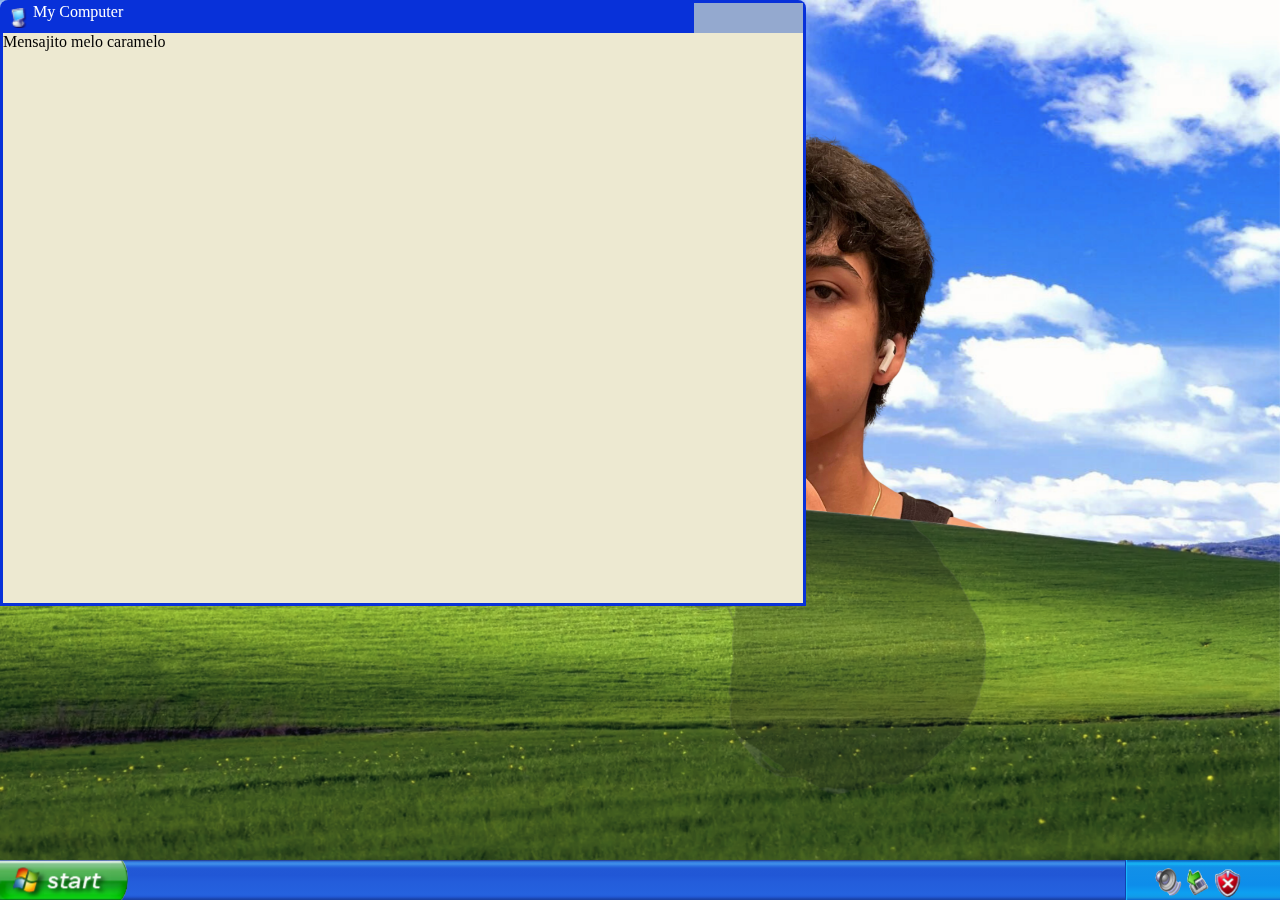
<file: index.html>
<!DOCTYPE html>
<html lang="en">
  <head>
    <meta charset="UTF-8" />
    <meta name="viewport" content="width=device-width, initial-scale=1.0" />
    <title>Document</title>
    <link rel="stylesheet" href="style.css" />
  </head>
  <body>
    <img id="background" src="img/Diseño sin título.png" alt="">
    <section class="contenedor" id="pestaña_1">
      <div class="header_window"></div>
      <div class="buttons_window">
        <img id="img_header_window_1" src="[data-uri]" alt="">
        <div id="title_window_1">My Computer</div>
        <div id="buttons_window_1"></div>
      </div>
      <div class="content_window">
        <p>Mensajito melo caramelo</p>
        <section class="toolbar"></section>
        <section class="functionbar"></section>
        <section class="addressbar"></section>
        <section class="toolbar"></section>
      
      </div>
      
    </section>
    
    <section id="taskbar">
      <section id="taskbar-start">
        <a id="start" href="#"></a>
      </section>
      <section id="taskbar-aplications"></section>
      <section id="taskbar-icons">
        <img class="taskbar_icon" src="img/Screenshot from 2024-04-16 06-35-16-Photoroom.png-Photoroom.png" alt="">
        <img class="taskbar_icon" src="img/Screenshot from 2024-04-16 06-35-56.png" alt="">
        <img class="taskbar_icon" src="img/Screenshot from 2024-04-16 06-36-21.png" alt="">
        <h2 id="current_time"></h2>
      </section>
    </section>
    <script src="app.js"></script>
  </body>
</html>
</file>
<file: style.css>
*{
  padding: 0;
  border: 0;
  text-decoration: none;
  margin: 0;
}
#background{
  width: 100%;
  height: 100%;
  position: fixed;
  z-index: -1000;
  object-fit: cover;
}

body{
  overflow: none;
}

/* ---------------Ventana 1------------- */

.contenedor{
  width: 800px; 
  height: 600px;
  overflow: auto; 
  cursor: grab; 
  display: flex;
  position: absolute;
  padding: 3px;
  background-color: rgb(8, 49, 217);
  flex-direction: column;
  border-top-left-radius: 8px;
  border-top-right-radius: 8px;
}

.header_window{
  height: 0;
}

.buttons_window{
  height: 30px;
  width: 100%;
  display: flex;
  flex-direction: row;
  color:white;
} 
#img_header_window_1{
  margin: 5px;
  width: auto;
}

#title_window_1{
  display: flex;
  align-items: flex-start;
  text-align: start;
  width: 83%;
  height: 100%;
}
#buttons_window_1{
  height: 100%;
  width: 110px;
  background-color: rgb(148, 169, 207);
}

.content_window{
  height: 95%;
  background-color: #ede9d1;
}




/* ---------------------------- */


/* ------------------Taskbar ------------*/


#taskbar{
  width: 100%;
  height: 2.5rem;
  background: linear-gradient(rgb(31, 47, 134) 0px, rgb(49, 101, 196) 3%, rgb(54, 130, 229) 6%, rgb(68, 144, 230) 10%, rgb(56, 131, 229) 12%, rgb(43, 113, 224) 15%, rgb(38, 99, 218) 18%, rgb(35, 91, 214) 20%, rgb(34, 88, 213) 23%, rgb(33, 87, 214) 38%, rgb(36, 93, 219) 54%, rgb(37, 98, 223) 86%, rgb(36, 95, 220) 89%, rgb(33, 88, 212) 92%, rgb(29, 78, 192) 95%, rgb(25, 65, 165) 98%);
  position: fixed;
  display: flex;
  flex-direction: row;
  justify-content: center;
  align-items: center;
  bottom: 0;
}
#taskbar-start{
  width: 180px;
  height: 100%;
  display: flex;
}
#taskbar-aplications{
  width: 100%;
  height: 70%;
 /*  background-color: rgb(83, 163, 255);
  box-shadow: rgba(0, 0, 0, 0.3) -1px 0px inset, rgba(255, 255, 255, 0.2) 1px 1px 1px inset;
 */}
#taskbar-icons{
  width: 200px;
  height: 100%;
  background: linear-gradient(rgb(12, 89, 185) 1%, rgb(19, 158, 233) 6%, rgb(24, 181, 242) 10%, rgb(19, 155, 235) 14%, rgb(18, 144, 232) 19%, rgb(13, 141, 234) 63%, rgb(13, 159, 241) 81%, rgb(15, 158, 237) 88%, rgb(17, 155, 233) 91%, rgb(19, 146, 226) 94%, rgb(19, 126, 215) 97%, rgb(9, 91, 201) 100%);
  border-left: 1px solid rgb(16, 66, 175);
  box-shadow: rgb(24, 187, 255) 1px 0px 1px inset;
  display: flex;
  justify-content: center;
  align-items: center;
}
#taskbar-icons img{
  width: 30px;
  height: 30px;
  margin-top: 5px;
}
#current_time{
  margin-top: 5px;
  margin-left: 10px;
  color: white;
  font-family: Arial, Helvetica, sans-serif;
  font-size: 1rem;
}
#start{
  width: 100%;  
  height: 117%;
  background-image: url(img/Diseño_sin_título-removebg-preview.png);
  background-repeat: no-repeat;
  background-position-x: left;
  background-position-y: -3px;
  background-size: contain;
}
#start:hover{
  background-image: url(img/Diseño_sin_título_1_-removebg-preview.png);
}


/* ---------------------- */
</file>
